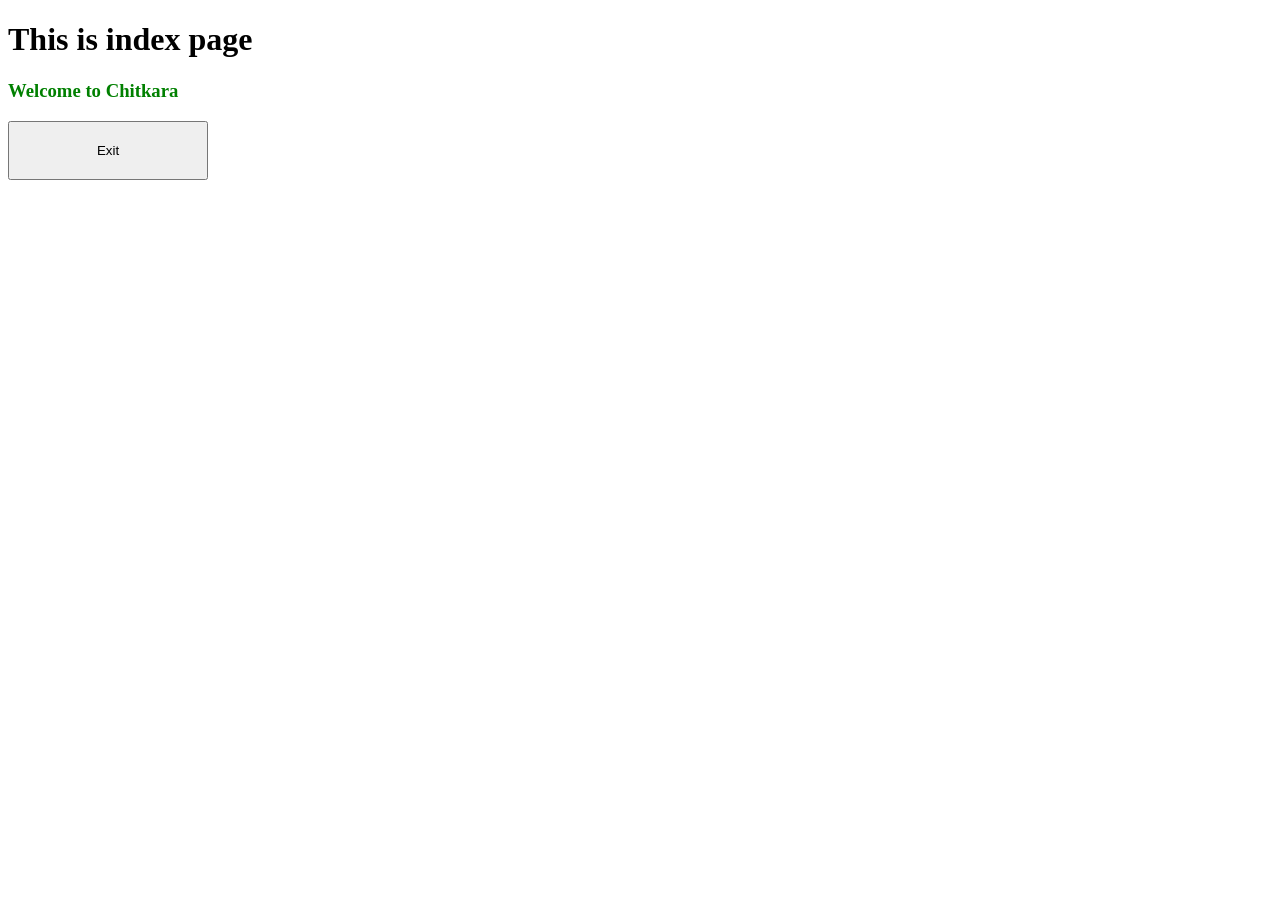
<file: phase_01_htmlcssjs/day_02/index.html>
<!DOCTYPE html>
<html>
<head>
    <meta charset="UTF-8" />
    <title>Document</title>
    <style>
        h3{
            color:green;
        }
        button{
            padding:20px;
            width:200px;
        }
    </style>
</head>
<body>
    <h1>This is index page</h1>
    <h3 id="welcome">Welcome to Chitkara</h3>
    <button id="submit">Exit</button>
</body>
</html>
<script>
   // console.log("Hello")
    var greet=document.getElementById("welcome")
    var btn=document.getElementById("submit")
    btn.addEventListener("click",handleClick)
    var flag=false
    function handleClick(){
        flag=!flag
        if(flag){
        //alert("Button is clicked")
            greet.innerText="Thanks for Visiting"
            greet.style.color="red"
            btn.innerText="Welcome";
            btn.style.color="Green";
        }else{
            greet.innerText="Welcome to Chitkara"
            greet.style.color="green"
            btn.innerText="Exit";
            btn.style.color="red";

        }


    }

</script>
</file>
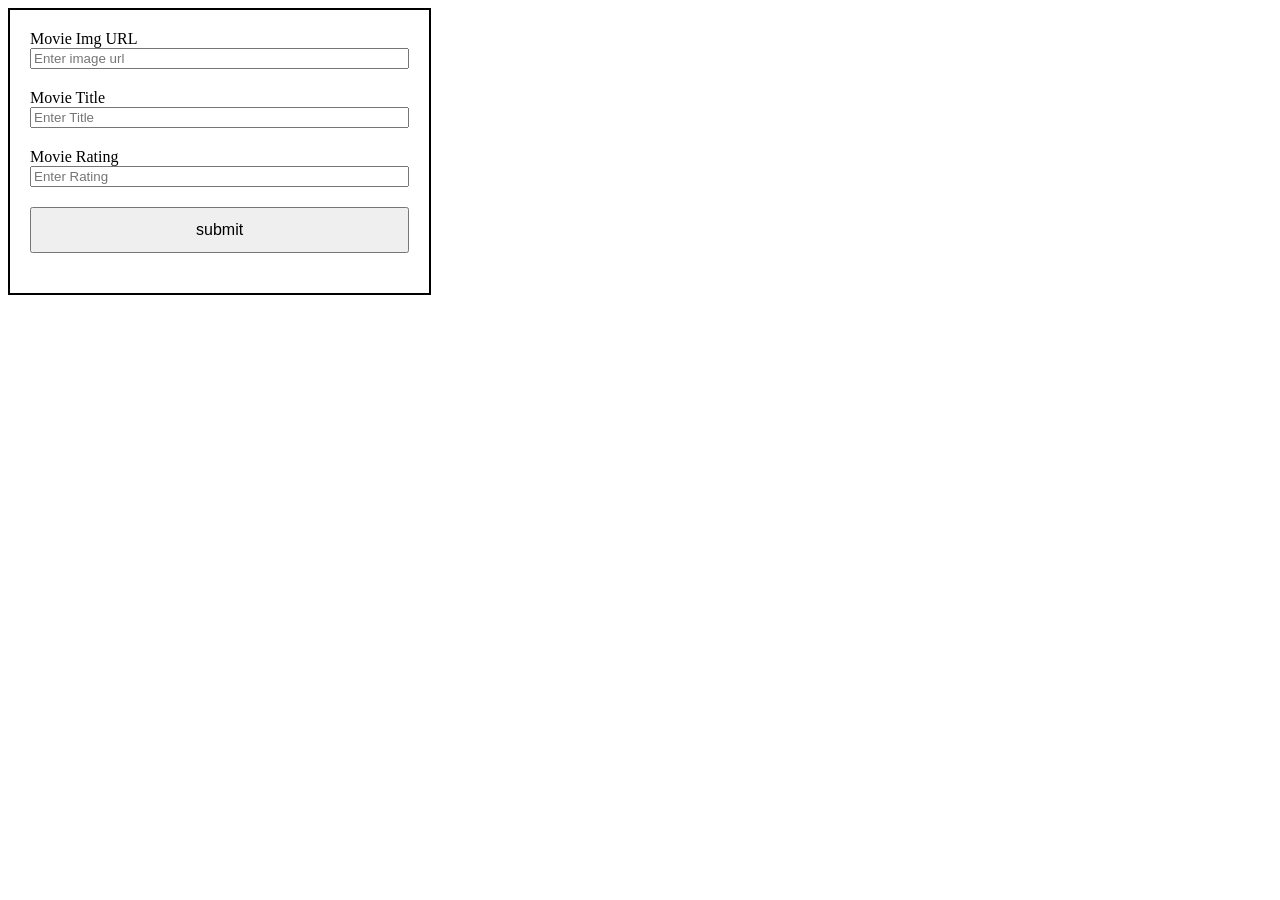
<file: phase_01_htmlcssjs/day_02/moviesdb.html>
<!DOCTYPE html>
<html>
<head>
    <meta charset="UTF-8" />
    <title>Movie_Booking</title>
    <link rel="stylesheet" href="moviesdb.css">
</head>
<body>
    <div id="container">
        <div id="formContainer">
            <div>
                <label for=""> Movie Img URL</label>
                <input type="text" placeholder="Enter image url">
            </div>
            <div>
                <label for=""> Movie Title</label>
                <input type="text" placeholder="Enter Title">
            </div>
            <div>
                <label for=""> Movie Rating</label>
                <input type="text" placeholder="Enter Rating">
            </div>
            <div>
                <button> submit</button>
            </div>
        </div>
        <div id="Movie">

        </div>
    </div>
    
</body>
</html>
</file>
<file: phase_01_htmlcssjs/day_02/moviesdb.css>
#container{
    display: flex;
    min-height: 30vh;
}

#formContainer{
    width: 30%;
    border: 2px solid black;
    padding:20px;
}

#formContainer > div{
    margin-bottom: 20px;
    display: flex;
    flex-direction: column;
}


#formContainer button{
    width: 100%;
    padding: 12px;
    font-size: 16px;
    cursor: pointer;
}
</file>
